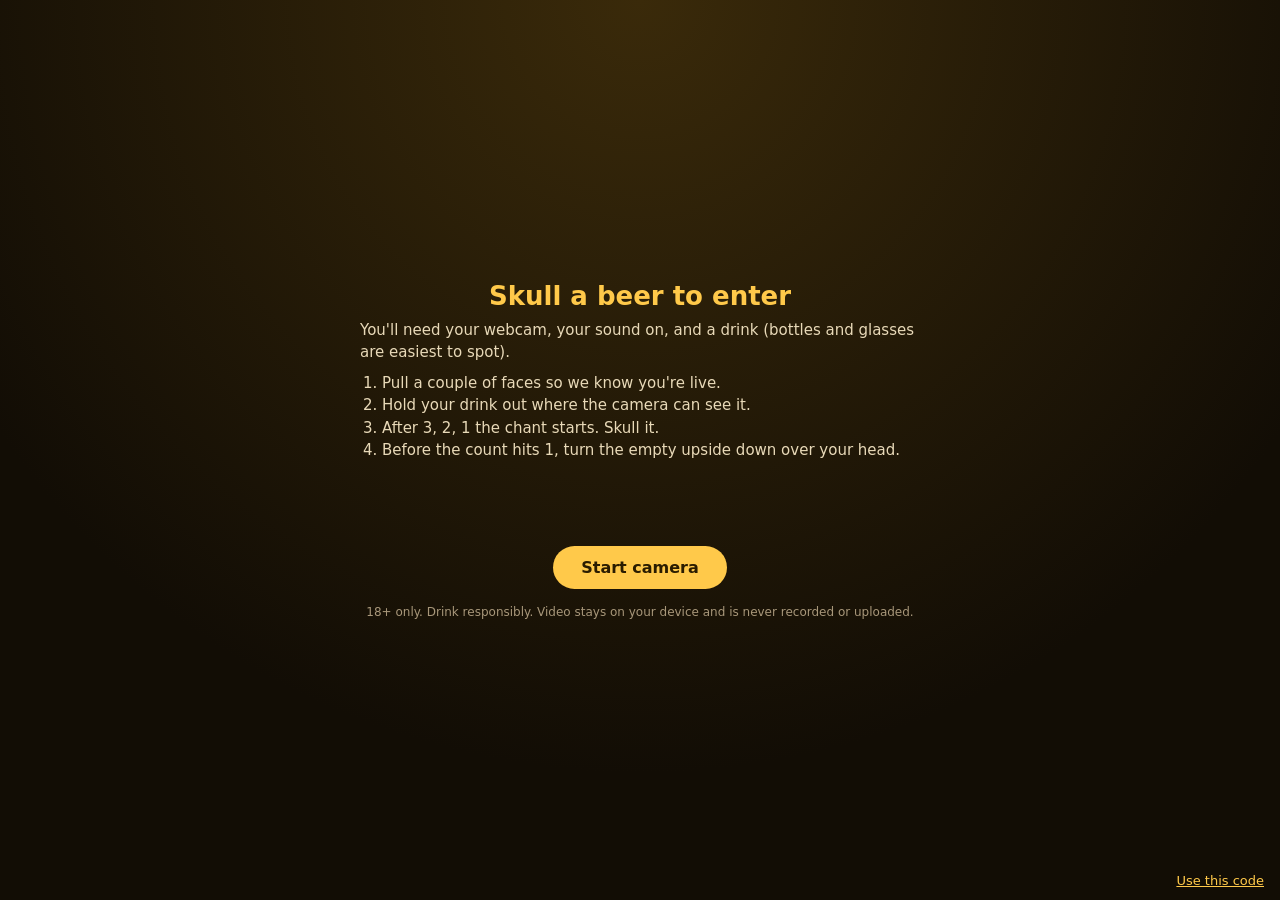
<file: index.html>
<!doctype html>
<html lang="en">
<head>
  <meta charset="utf-8">
  <meta name="viewport" content="width=device-width, initial-scale=1">
  <title>Beer Password</title>
  <meta name="description" content="Lock any webpage until the visitor skulls a beer live on their webcam.">
  <link rel="icon" href="data:image/svg+xml,<svg xmlns='http://www.w3.org/2000/svg' viewBox='0 0 100 100'><text y='.9em' font-size='90'>🍺</text></svg>">
  <script src="beer-password.js" data-remember="false" data-link-text="Use this code" data-link-href="code.html"></script>
  <style>
    body { font-family: system-ui, sans-serif; max-width: 640px; margin: 60px auto; padding: 0 16px; }
    footer { position: fixed; right: 16px; bottom: 12px; font-size: 13px; }
  </style>
</head>
<body>
  <h1>You're in.</h1>
  <p>This is the secret content behind the beer password.</p>
  <p id="time"></p>
  <footer><a href="code.html">Use this code</a></footer>
  <script>
    document.addEventListener("beerpassword:unlock", (e) => {
      document.getElementById("time").textContent = `Your skull time: ${e.detail.seconds.toFixed(1)}s`;
    });
  </script>
</body>
</html>
</file>
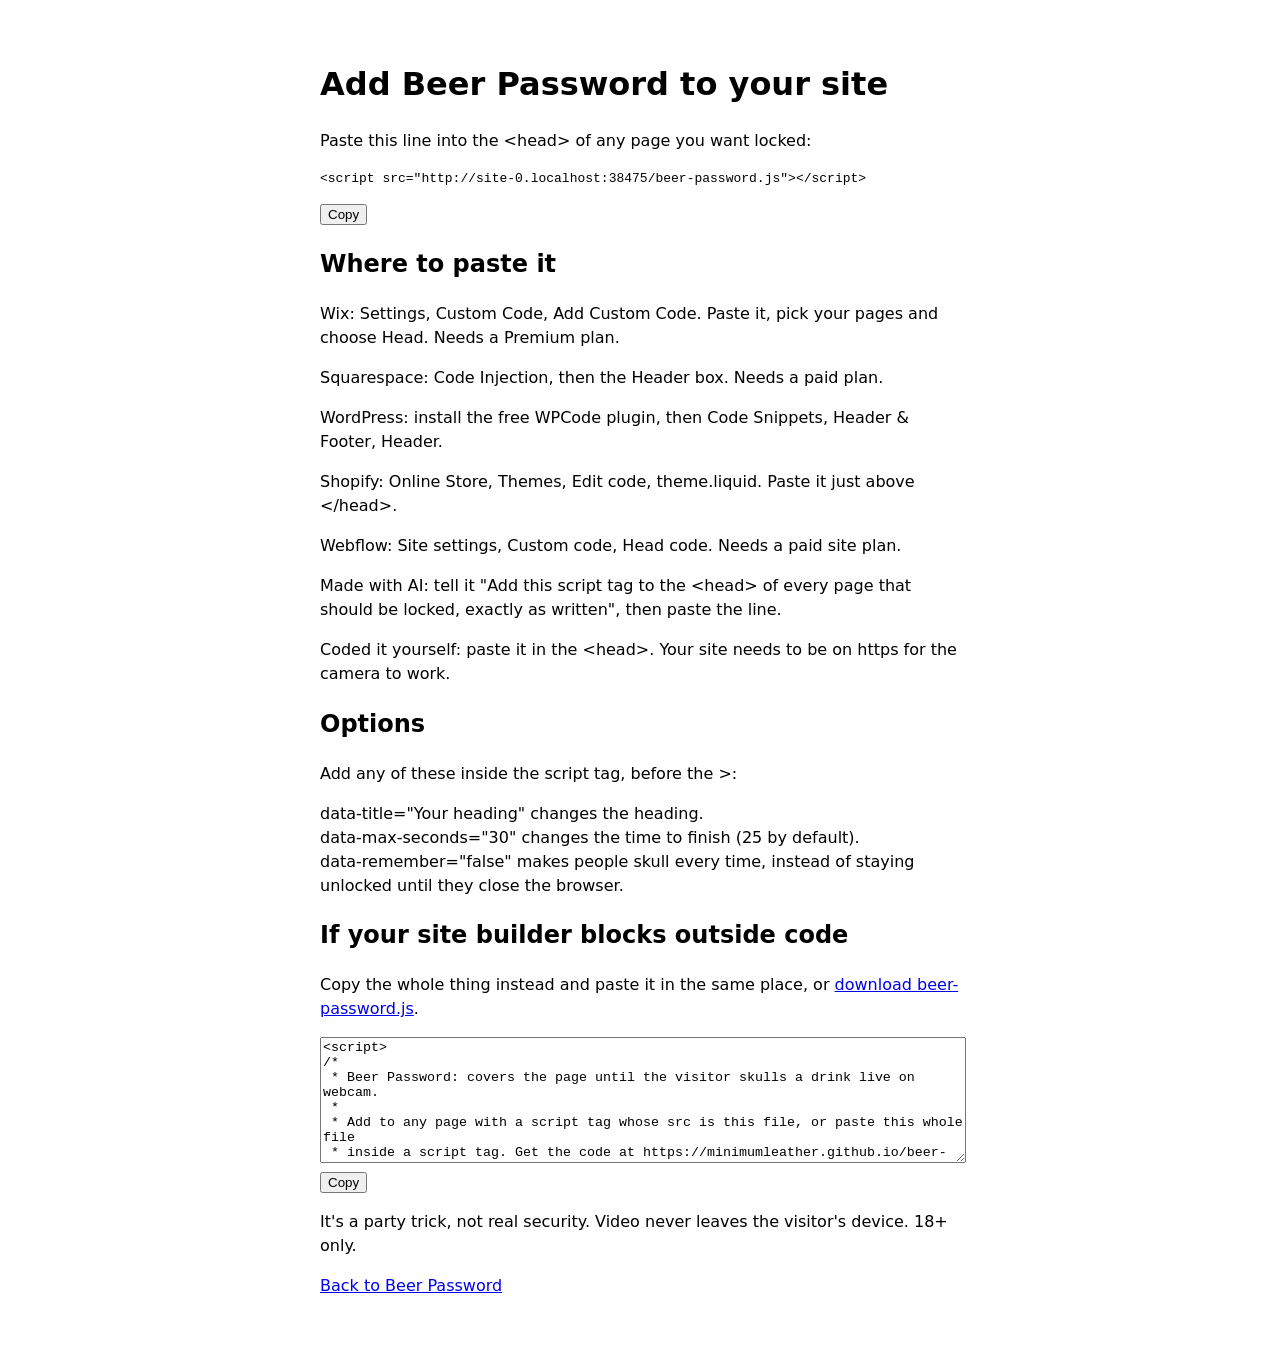
<file: code.html>
<!doctype html>
<html lang="en">
<head>
  <meta charset="utf-8">
  <meta name="viewport" content="width=device-width, initial-scale=1">
  <title>Beer Password: get the code</title>
  <meta name="description" content="Add Beer Password to your website with one line of code.">
  <link rel="icon" href="data:image/svg+xml,<svg xmlns='http://www.w3.org/2000/svg' viewBox='0 0 100 100'><text y='.9em' font-size='90'>🍺</text></svg>">
  <style>
    body { font-family: system-ui, sans-serif; max-width: 640px; margin: 60px auto; padding: 0 16px; line-height: 1.5; }
    pre { white-space: pre-wrap; overflow-wrap: anywhere; }
    textarea { width: 100%; font-family: monospace; }
  </style>
</head>
<body>
  <h1>Add Beer Password to your site</h1>

  <p>Paste this line into the &lt;head&gt; of any page you want locked:</p>
  <pre id="oneLine"></pre>
  <button data-copy="oneLine">Copy</button>

  <h2>Where to paste it</h2>
  <p>Wix: Settings, Custom Code, Add Custom Code. Paste it, pick your pages and choose Head. Needs a Premium plan.</p>
  <p>Squarespace: Code Injection, then the Header box. Needs a paid plan.</p>
  <p>WordPress: install the free WPCode plugin, then Code Snippets, Header &amp; Footer, Header.</p>
  <p>Shopify: Online Store, Themes, Edit code, theme.liquid. Paste it just above &lt;/head&gt;.</p>
  <p>Webflow: Site settings, Custom code, Head code. Needs a paid site plan.</p>
  <p>Made with AI: tell it "Add this script tag to the &lt;head&gt; of every page that should be locked, exactly as written", then paste the line.</p>
  <p>Coded it yourself: paste it in the &lt;head&gt;. Your site needs to be on https for the camera to work.</p>

  <h2>Options</h2>
  <p>Add any of these inside the script tag, before the &gt;:</p>
  <p>data-title="Your heading" changes the heading.<br>
     data-max-seconds="30" changes the time to finish (25 by default).<br>
     data-remember="false" makes people skull every time, instead of staying unlocked until they close the browser.</p>

  <h2>If your site builder blocks outside code</h2>
  <p>Copy the whole thing instead and paste it in the same place, or <a href="beer-password.js" download>download beer-password.js</a>.</p>
  <textarea id="fullCode" rows="8" readonly>Loading…</textarea>
  <button data-copy="fullCode">Copy</button>

  <p>It's a party trick, not real security. Video never leaves the visitor's device. 18+ only.</p>
  <p><a href="./">Back to Beer Password</a></p>

  <script>
    const $ = (id) => document.getElementById(id);
    $("oneLine").textContent = `<script src="${new URL("beer-password.js", location.href).href}"><\/script>`;

    fetch("beer-password.js")
      .then((r) => { if (!r.ok) throw new Error(r.status); return r.text(); })
      .then((src) => { $("fullCode").value = `<script>\n${src.trimEnd()}\n<\/script>`; })
      .catch(() => { $("fullCode").value = "Couldn't load the code here. Use the download link above instead."; });

    document.querySelectorAll("[data-copy]").forEach((btn) => {
      btn.addEventListener("click", async () => {
        const el = $(btn.dataset.copy);
        const text = el.value ?? el.textContent;
        try {
          await navigator.clipboard.writeText(text);
        } catch {
          const ta = document.createElement("textarea");
          ta.value = text;
          document.body.appendChild(ta);
          ta.select();
          document.execCommand("copy");
          ta.remove();
        }
        btn.textContent = "Copied";
        setTimeout(() => { btn.textContent = "Copy"; }, 1600);
      });
    });
  </script>
</body>
</html>
</file>
